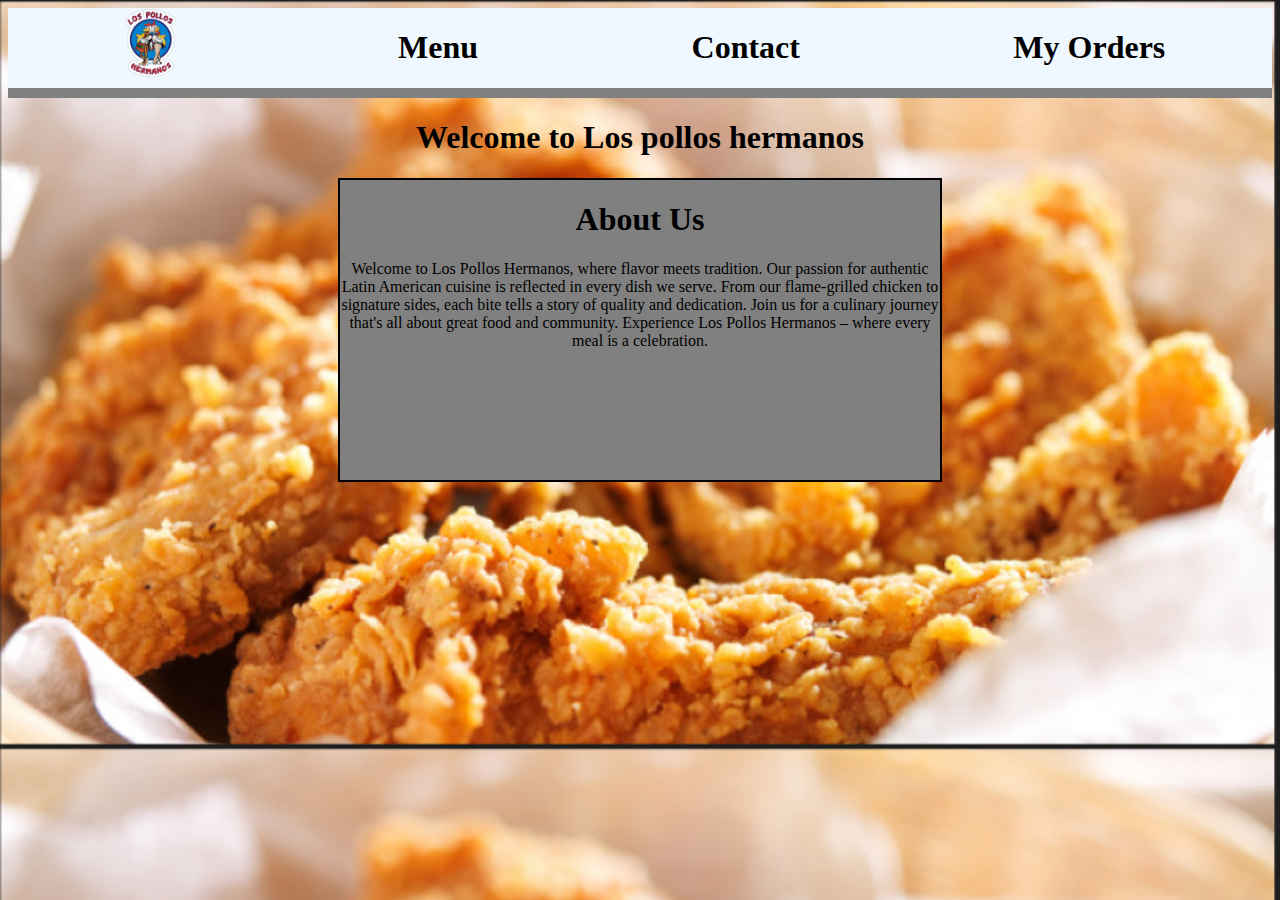
<file: index.html>
<!DOCTYPE html>
<html lang="en">
<head>
    <meta charset="UTF-8">
    <meta http-equiv="X-UA-Compatible" content="IE=edge">
    <meta name="viewport" content="width=device-width, initial-scale=1.0">
    <title>Home</title>
    <link rel="stylesheet" href="Matindex1.css">
    <link rel="icon" type="image/x-icon" href="Los_Pollos_Hermanos_logo.png">
</head>
<body>
    
    <div class="">
        <div class="topbar">
            
            <a href="index.html">
                <img src="Los_Pollos_Hermanos_logo.png" alt="logo bild" height="70px" width="70px">
            </a>

            <h1><a class="topmenu" href="Menu.html">Menu</a></h1>
            <h1><a class="topcontact" href="Contact.html">Contact</a></h1>
            <h1><a class="topmyorders" href="Orders.html">My Orders</a></h1>
        </div>

        <div class="graybar">
        </div>

        <div class="textheader">
            <h1>Welcome to Los pollos hermanos</h1>
        </div>

        
        <div class="aboutus">
            <h1>About Us</h1>
            <p>Welcome to Los Pollos Hermanos, where flavor meets tradition. Our passion for authentic Latin American cuisine is reflected in every dish we serve. From our flame-grilled chicken to signature sides, each bite tells a story of quality and dedication. Join us for a culinary journey that's all about great food and community. Experience Los Pollos Hermanos – where every meal is a celebration.</p>
        </div>

    </div>

    

</body>
</html>
</file>
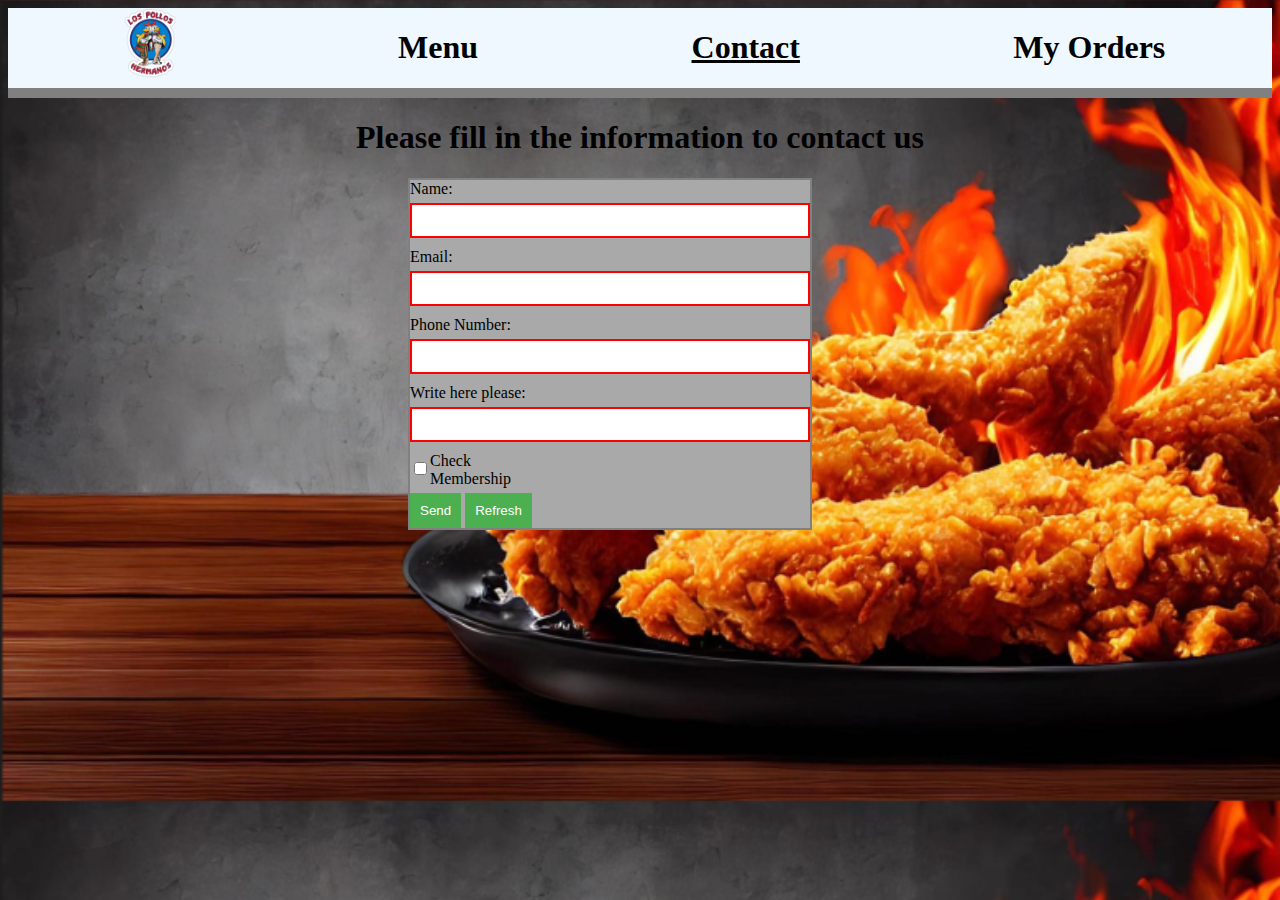
<file: Contact.html>
<!DOCTYPE html>
<html lang="en">
<head>
    <meta charset="UTF-8">
    <meta http-equiv="X-UA-Compatible" content="IE=edge">
    <meta name="viewport" content="width=device-width, initial-scale=1.0">
    <title>Contact us</title>
    <link rel="stylesheet" href="Contact.css">
    <link rel="icon" type="image/x-icon" href="Los_Pollos_Hermanos_logo.png">
</head>
<body>

    <div class="topbar">
            
        <a href="index.html">
            <img src="Los_Pollos_Hermanos_logo.png" alt="logo bild" height="70px" width="70px">
        </a>

        <h1><a class="topmenu" href="Menu.html">Menu</a></h1>
        <h1><a class="topcontact" href="Contact.html">Contact</a></h1>
        <h1><a class="topmyorders" href="Orders.html">My Orders</a></h1>
    </div>

    <div class="graybar">
    </div>

    <div class="textheader">
        <h1>Please fill in the information to contact us</h1>
    </div>




    <form>
        <label for="name">Name:</label>
        <input type="text" id="name" name="name" required>

        <label for="email">Email:</label>
        <input type="email" id="email" name="email" required>

        <label for="phoneNumber">Phone Number:</label>
        <input type="tel" id="phoneNumber" name="phoneNumber" required>

        <label for="information">Write here please:</label>
        <input type="tel" id="information" name="information" required>

        <div class="check-membership-label">
            <input type="checkbox" id="checkMembership" class="check-membership-checkbox">
            <label for="checkMembership">Check Membership</label>
        </div>

        <button type="submit">Send</button>

        <button type="reset">Refresh</button>
    </form>


    
</body>
</html>
</file>
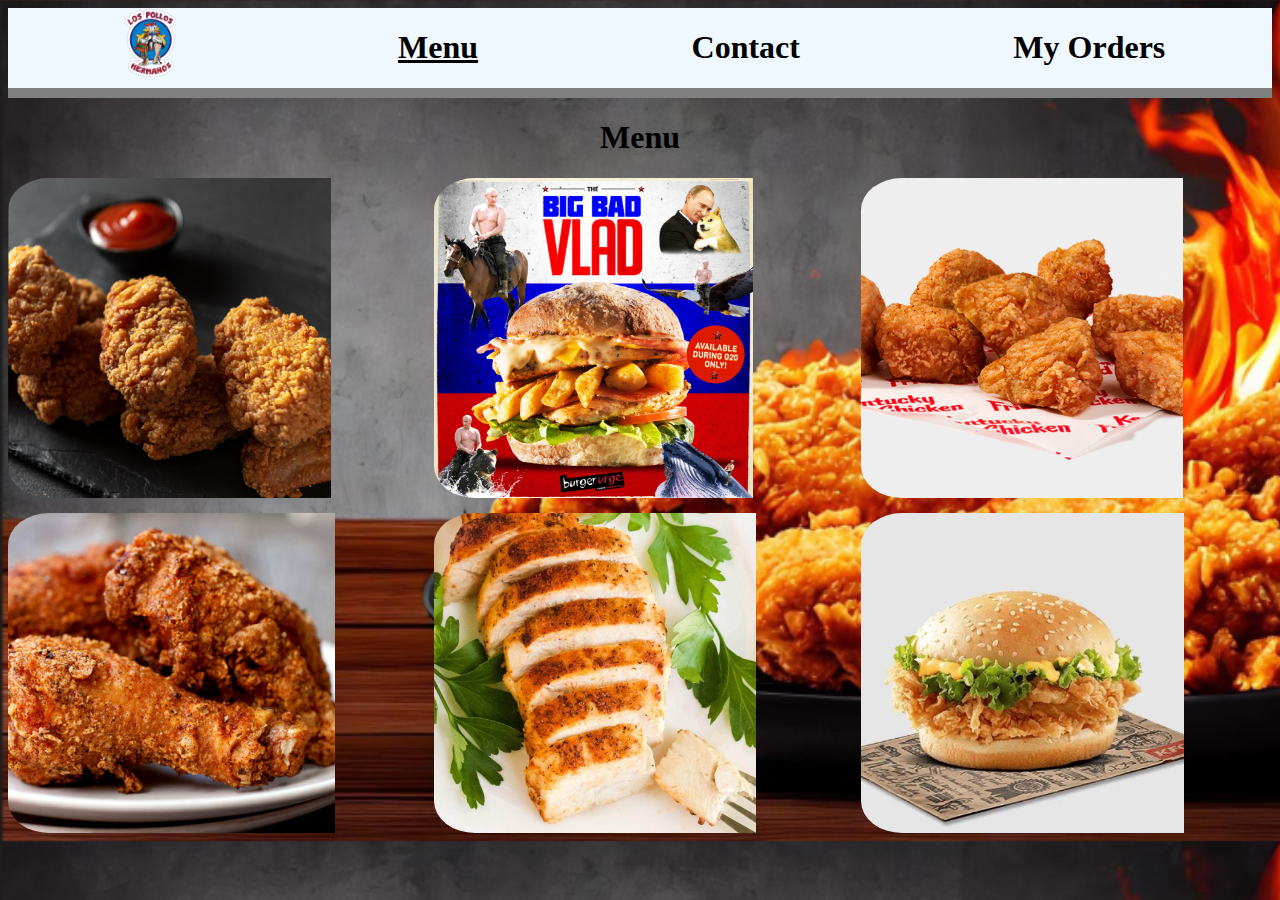
<file: Menu.html>
<!DOCTYPE html>
<html lang="en">
<head>
    <meta charset="UTF-8">
    <meta http-equiv="X-UA-Compatible" content="IE=edge">
    <meta name="viewport" content="width=device-width, initial-scale=1.0">
    <title>Menu</title>
    <link rel="stylesheet" href="matMenu.css">
    <link rel="icon" type="image/x-icon" href="Los_Pollos_Hermanos_logo.png">
</head>
<body>


    <div class="">
        <div class="topbar">
            
            <a href="index.html">
                <img src="Los_Pollos_Hermanos_logo.png" alt="logo bild" height="70px" width="70px">
            </a>

            <h1><a class="topmenu" href="Menu.html">Menu</a></h1>
            <h1><a class="topcontact" href="Contact.html">Contact</a></h1>
            <h1><a class="topmyorders" href="Orders.html">My Orders</a></h1>
        </div>

        <div class="graybar">
        </div>

        <div class="textheader">
            <h1>Menu</h1>
        </div>



        <div class="container">
            <div class="item1">
                <div class="i1"> </div>

                <div class="infocontainer1">
                    <p class="infotext1">Crispy, flavorful perfection: Los Pollos Hermanos' chicken nuggets. Tender bites, expertly seasoned for a satisfying crunch. Quality and taste in every mouthful.</p>
                    <img class="shop1" src="shoppingcarticon.png" width="50px" height="50px">
                </div>

            </div>
            <div class="item2">
                    <div class="i2"> </div>

                    <div class="infocontainer2">
                        <p class="infotext2">Savor the perfection of our signature burger at Los Pollos Hermanos. Juicy grilled patties, fresh veggies, and our secret sauce create a flavor explosion in every bite. It's not just a burger; it's an experience.</p>
                        <img class="shop2" src="shoppingcarticon.png" width="50px" height="50px">
                    </div>
            </div>
            <div class="item3">
                    <div class="i3"> </div>

                    <div class="infocontainer3">
                        <p class="infotext3">Savor the crunch of perfection with our crispy chicken at Los Pollos Hermanos. Irresistibly seasoned, fried to golden perfection – it's crispy perfection in every bite.</p>
                        <img class="shop3" src="shoppingcarticon.png" width="50px" height="50px">
                    </div>

            </div>
            <div class="item4">
                    <div class="i4"> </div>

                    <div class="infocontainer4">
                        <p class="infotext4">Savor perfection in every bite with our chicken wings at Los Pollos Hermanos. Irresistibly flavorful and perfectly cooked, they're a bite-sized delight that satisfies every craving.</p>
                        <img class="shop4" src="shoppingcarticon.png" width="50px" height="50px">
                    </div>


            </div>
            <div class="item5">
                    <div class="i5"> </div>

                    <div class="infocontainer5">
                        <p class="infotext5">
                            Savor perfection with our chicken fillet at Los Pollos Hermanos. Impeccably tender and expertly seasoned, it's a culinary delight in every bite.</p>
                        <img class="shop5" src="shoppingcarticon.png" width="50px" height="50px">
                    </div>
            </div>
            <div class="item6">
                    <div class="i6"> </div>

                    <div class="infocontainer6">
                        <p class="infotext6">Savor the exquisite blend of flavors in our chicken burger at Los Pollos Hermanos. Juicy grilled chicken, fresh veggies, and our secret sauce make it a taste sensation in every bite. A delicious twist on a classic favorite.</p>
                        <img class="shop6" src="shoppingcarticon.png" width="50px" height="50px">
                    </div>

            </div>


        </div>

    </div>
    
</body>
</html>
</file>
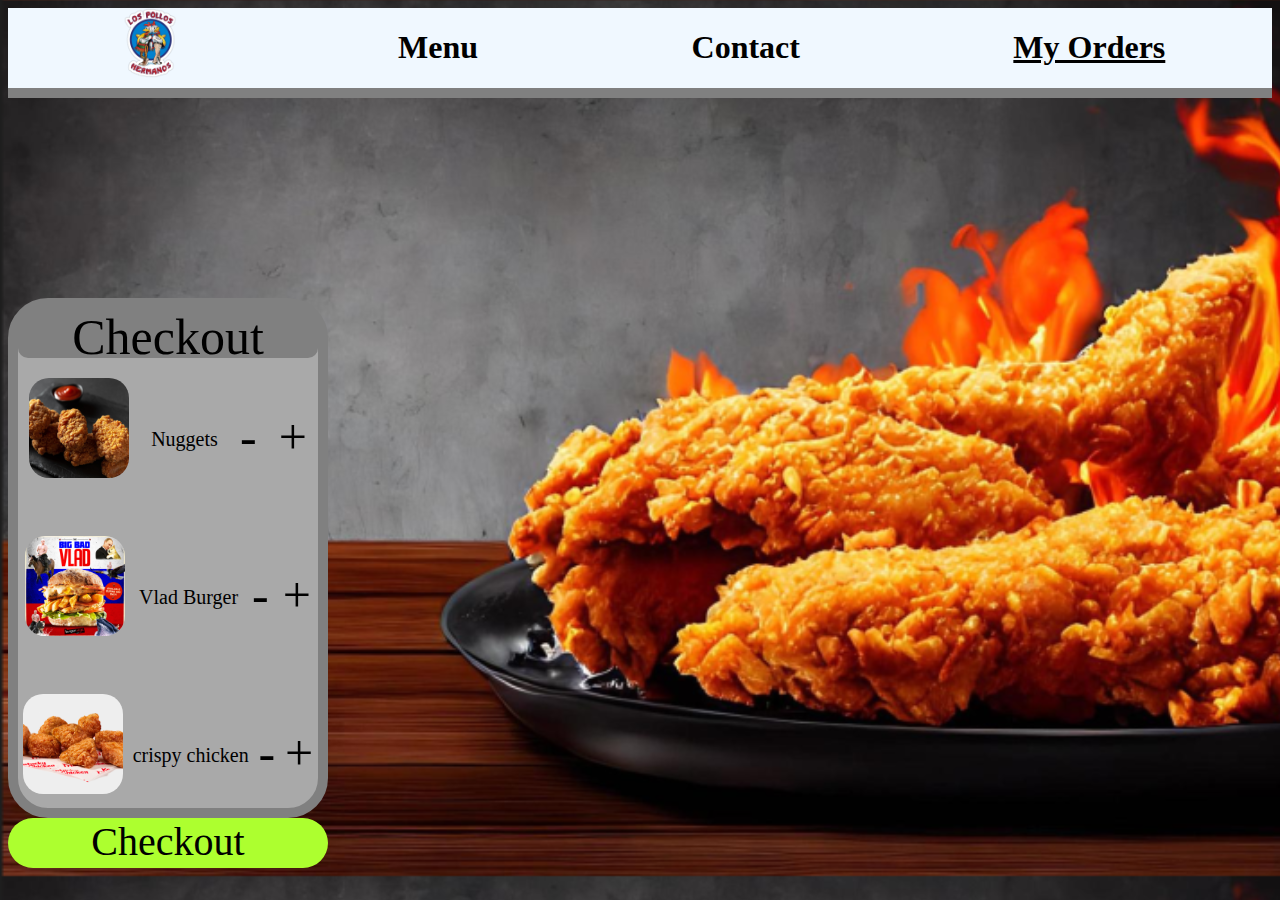
<file: Orders.html>
<!DOCTYPE html>
<html lang="en">
<head>
    <meta charset="UTF-8">
    <meta http-equiv="X-UA-Compatible" content="IE=edge">
    <meta name="viewport" content="width=device-width, initial-scale=1.0">
    <title>Your orders</title>
    <link rel="stylesheet" href="Order.css">
    <link rel="icon" type="image/x-icon" href="Los_Pollos_Hermanos_logo.png">
</head>
<body>
    

    <div class="">
        <div class="topbar">
            

            <a href="index.html">
                <img src="Los_Pollos_Hermanos_logo.png" alt="logo bild" height="70px" width="70px">
            </a>


            <h1><a class="topmenu" href="Menu.html">Menu</a></h1>
            <h1><a class="topcontact" href="Contact.html">Contact</a></h1>
            <h1><a class="topmyorders" href="Orders.html">My Orders</a></h1>
        </div>

        <div class="graybar">
        </div>


        <div class="ordercontainer">
            <div class="graybar1"> Checkout</div>

            <div class="foodorder1">
                <img src="matbild1.png" width="100px" height="100px" class="foodpic1">

                <p class="foodtext1">Nuggets</p>
                <p class="minus1">-</p>
                <p class="plus1">+</p>


            </div>



            <div class="foodorder2">
                <img src="matbild2.png" width="100px" height="100px" class="foodpic2">

                <p class="foodtext2">Vlad Burger</p>
                <p class="minus2">-</p>
                <p class="plus2">+</p>


            </div>



            <div class="foodorder3">
                <img src="matbild3.png" width="100px" height="100px" class="foodpic3">

                <p class="foodtext3">crispy chicken</p>
                <p class="minus3">-</p>
                <p class="plus3">+</p>

                


            </div>




            



        </div>
        <div class="checkout">Checkout</div>

</body>
</html>
</file>
<file: Matindex1.css>
@media only screen and (max-width: 600px) {
  /* styles */
}
@media only screen and (min-width: 601px) and (max-width: 1024px) {
  /* styles */
}
body {
  background-image: url("matindexbild.png");
  background-size: cover;
}

.topbar {
  background-color: aliceblue;
  display: flex;
  justify-content: space-around;
}
.topbar .topmenu,
.topbar .topcontact,
.topbar .topmyorders {
  color: black; /* Change the color to red */
  text-decoration: none; /* Remove the underline if desired */
}

.graybar {
  background-color: gray;
  height: 10px;
  width: auto;
}

.textheader {
  text-align: center;
}

.aboutus {
  background-color: gray;
  margin-left: 330px;
  height: 300px;
  width: 600px;
  text-align: center;
  border: solid 2px black;
}/*# sourceMappingURL=Matindex1.css.map */
</file>
<file: Contact.css>
@media only screen and (max-width: 600px) { /* styles */ }
@media only screen and (min-width: 601px) and (max-width: 1024px) { /* styles */ }


body{
    background-image: url("matindexbild2.png");
    background-size: cover;
}

.topbar{
    background-color: aliceblue;
    display: flex;
    justify-content: space-around;
}

.topcontact{
    color: black; /* Change the color to red */
    text-decoration: underline; /* Remove the underline if desired */
}

.topmenu{
    color: black; /* Change the color to red */
    text-decoration: none; /* Remove the underline if desired */
}

.topmyorders{
    color: black; /* Change the color to red */
    text-decoration: none; /* Remove the underline if desired */
}

.graybar{
    background-color: gray;
    height: 10px;
    width: auto;
}

.textheader{
    text-align: center;
}











form {
    max-width: 400px;
    width: 100%;
    margin-left: 400px;
    background-color: darkgray;
    border: solid 2px gray;

}
label {
    display: block;
    margin-bottom: 5px;

}
input {
    width: 100%;
    padding: 8px;
    margin-bottom: 10px;
    box-sizing: border-box;
    border: solid 2px red;
}
button, input[type="submit"], input[type="reset"] {
    padding: 10px;
    background-color: #4CAF50;
    color: white;
    border: none;
    cursor: pointer;
}
button:hover, input[type="submit"]:hover, input[type="reset"]:hover {
    background-color: #45a049;
}
.check-membership-label {
    display: flex;
    align-items: center;
    margin-right: 300px;
}
/* .check-membership-checkbox {
    margin-right: 5px;
} */
</file>
<file: matMenu.css>
@media only screen and (max-width: 600px) { /* styles */ }
@media only screen and (min-width: 601px) and (max-width: 1024px) { /* styles */ }


body{
    background-image: url("matindexbild2.png");
    background-size: cover;
}

.topbar{
    background-color: aliceblue;
    display: flex;
    justify-content: space-around;
}

.topmenu{
    color: black; /* Change the color to red */
    text-decoration: underline; /* Remove the underline if desired */
}

.topcontact{
    color: black; /* Change the color to red */
    text-decoration: none; /* Remove the underline if desired */
}

.topmyorders{
    color: black; /* Change the color to red */
    text-decoration: none; /* Remove the underline if desired */
}

.graybar{
    background-color: gray;
    height: 10px;
    width: auto;
}

.textheader{
    text-align: center;
}

.container{
    display: grid;
    grid-template-columns: repeat(3, 1fr);
    grid-template-rows: 320px 320px ;
    gap: 15px;
    border-radius: 10%;
    
}



.item1{
    background-image: url("matbild1.png") ;
    background-size: contain;
    background-repeat: no-repeat;
    border-radius: 10%;
}

.infotext1{
    display: none;
}

.infotext2{
    display: none;
}

.infotext3{
    display: none;
}

.infotext4{
    display: none;
}

.infotext5{
    display: none;
}

.infotext6{
    display: none;
}

.shop1{
    display: none;
}

.shop2{
    display: none;
}

.shop3{
    display: none;
}

.shop4{
    display: none;
}

.shop5{
    display: none;
}

.shop6{
    display: none;
}

/* .item1:hover{

    background-image: url("matbild1.png");
    background-color: gray;
    width: 250px;
    opacity: 0.9;
    


} */

.item1:hover .infocontainer1{


    background-color: gray;
    width: 320px;
    height: 300px;
    opacity: 0.9;
    margin-left: 3px;


    display: block;


}

.item1:hover .shop1{
    display: block;
}

.item1:hover .infotext1{


    

    display: block;


 }

 .infotext1{
    padding: 50px;
 }



 .item2:hover .infocontainer2{


    background-color: gray;
    width: 320px;
    height: 300px;
    opacity: 0.9;
    margin-left: 3px;


    display: block;


}

.item2:hover .shop2{
    display: block;
}

.item2:hover .infotext2{


    

    display: block;


 }

 .infotext2{
    padding: 50px;
 }



.item2{
    background-image: url("matbild2.png") ;
    background-size: contain;
    background-repeat: no-repeat;
    border-radius: 10%;
}

.item3{
    background-image: url("matbild3.png") ;
    background-size: contain;
    background-repeat: no-repeat;
    border-radius: 10%;
}


.item3:hover .infocontainer3{


    background-color: gray;
    width: 320px;
    height: 300px;
    opacity: 0.9;
    margin-left: 3px;


    display: block;


}

.item3:hover .shop3{
    display: block;
}

.item3:hover .infotext3{


    

    display: block;


 }

 .infotext3{
    padding: 50px;
 }



.item4{
    background-image: url("matbild4.png") ;
    background-size: contain;
    background-repeat: no-repeat;
    border-radius: 10%;
}





.item4:hover .infocontainer4{


    background-color: gray;
    width: 320px;
    height: 300px;
    opacity: 0.9;
    margin-left: 3px;


    display: block;


}

.item4:hover .shop4{
    display: block;
}

.item4:hover .infotext4{


    

    display: block;


 }

 .infotext4{
    padding: 50px;
 }




.item5{
    background-image: url("matbild5.png") ;
    background-size: contain;
    background-repeat: no-repeat;
    border-radius: 10%;
}



.item5:hover .infocontainer5{


    background-color: gray;
    width: 320px;
    height: 300px;
    opacity: 0.9;
    margin-left: 3px;


    display: block;


}

.item5:hover .shop5{
    display: block;
}

.item5:hover .infotext5{


    

    display: block;


 }

 .infotext5{
    padding: 50px;
 }





.item6{
    background-image: url("matbild6.png") ;
    background-size: contain;
    background-repeat: no-repeat;
    border-radius: 10%;
}




.item6:hover .infocontainer6{


    background-color: gray;
    width: 320px;
    height: 300px;
    opacity: 0.9;
    margin-left: 3px;


    display: block;


}

.item6:hover .shop6{
    display: block;
}

.item6:hover .infotext6{


    

    display: block;


 }

 .infotext6{
    padding: 50px;
 }





/* .i1{
    background-color: gray;
    width: 255px;
    height: 50px;
    margin-top: 200px;
    border-radius: 10%;
}

.i2{
    background-color: gray;
    width: 255px;
    height: 50px;
    margin-top: 200px;
    border-radius: 10%;
}

.i3{
    background-color: gray;
    width: 255px;
    height: 50px;
    margin-top: 200px;
    border-radius: 10%;
}

.i4{
    background-color: gray;
    width: 255px;
    height: 50px;
    margin-top: 200px;
    border-radius: 10%;
}

.i5{
    background-color: gray;
    width: 255px;
    height: 50px;
    margin-top: 200px;
    border-radius: 10%;
}

.i6{
    background-color: gray;
    width: 255px;
    height: 50px;
    margin-top: 200px;
    border-radius: 10%;
} */
</file>
<file: Order.css>
@media only screen and (max-width: 600px) { /* styles */ }
@media only screen and (min-width: 601px) and (max-width: 1024px) { /* styles */ }


body{
    background-image: url("matindexbild2.png");
    background-size: cover;
}

.topbar{
    background-color: aliceblue;
    display: flex;
    justify-content: space-around;
}



.topcontact{
    color: black; /* Change the color to red */
    text-decoration: none; /* Remove the underline if desired */
}

.topmenu{
    color: black; /* Change the color to red */
    text-decoration: none; /* Remove the underline if desired */
}

.topmyorders{
    color: black; /* Change the color to red */
    text-decoration: underline; /* Remove the underline if desired */
}




.graybar{
    background-color: gray;
    height: 10px;
    width: auto;
}

.ordercontainer{
    background-color: darkgray;
    width: 300px;
    height: 500px;
    margin-top: 200px;
    border: solid 10px gray;
    border-radius: 40px;
}


.graybar1{
    background-color: gray;
    width: 300px;
    height: 50px;
    text-align: center;
    font-size: 50px;
    border-radius: 10px;
}


.foodorder1{
    display: flex;
    justify-content: space-around;
    margin-top: 20px;
}

.foodpic1{
    border-radius: 20px;
}

.foodtext1{
    margin-top: 50px;
    font-size: 20px;
}


.minus1{
    margin-top: 30px;
    font-size: 50px;
}

.plus1{
    margin-top: 30px;
    font-size: 50px;
}






.foodorder2{
    display: flex;
    justify-content: space-around;
    margin-top: 20px;
}

.foodpic2{
    border-radius: 20px;
}

.foodtext2{
    margin-top: 50px;
    font-size: 20px;
}


.minus2{
    margin-top: 30px;
    font-size: 50px;
}

.plus2{
    margin-top: 30px;
    font-size: 50px;
}













.foodorder3{
    display: flex;
    justify-content: space-around;
    margin-top: 20px;
}

.foodpic3{
    border-radius: 20px;
}

.foodtext3{
    margin-top: 50px;
    font-size: 20px;
}


.minus3{
    margin-top: 30px;
    font-size: 50px;
}

.plus3{
    margin-top: 30px;
    font-size: 50px;
}

.checkout{
    background-color: greenyellow;
    width: 320px;
    height: 50px;
    border-radius: 40px;
    text-align: center;
    font-size: 40px;
    

}
</file>
